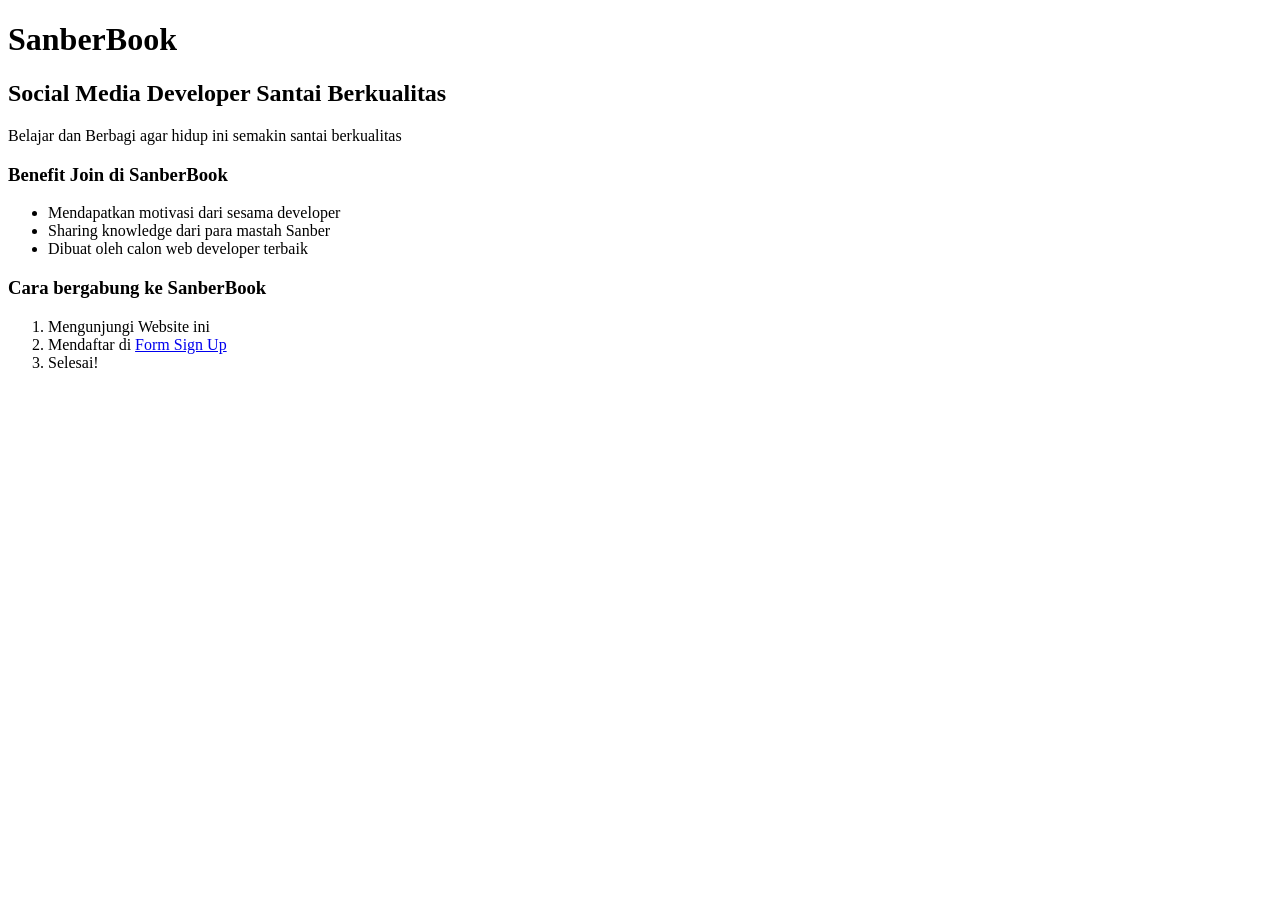
<file: Week 01/HTML/index.html>
<!DOCTYPE html>
<html lang="en">
  <head>
    <meta charset="UTF-8" />
    <meta http-equiv="X-UA-Compatible" content="IE=edge" />
    <meta name="viewport" content="width=device-width, initial-scale=1.0" />
    <title>SanberBook</title>
  </head>
  <body>
    <h1>SanberBook</h1>
    <h2>Social Media Developer Santai Berkualitas</h2>
    <p>Belajar dan Berbagi agar hidup ini semakin santai berkualitas</p>
    <h3>Benefit Join di SanberBook</h3>
    <ul>
      <li>Mendapatkan motivasi dari sesama developer</li>
      <li>Sharing knowledge dari para mastah Sanber</li>
      <li>Dibuat oleh calon web developer terbaik</li>
    </ul>
    <h3>Cara bergabung ke SanberBook</h3>
    <ol>
      <li>Mengunjungi Website ini</li>
      <li>Mendaftar di <a href="form.html">Form Sign Up</a></li>
      <li>Selesai!</li>
    </ol>
  </body>
</html>
</file>
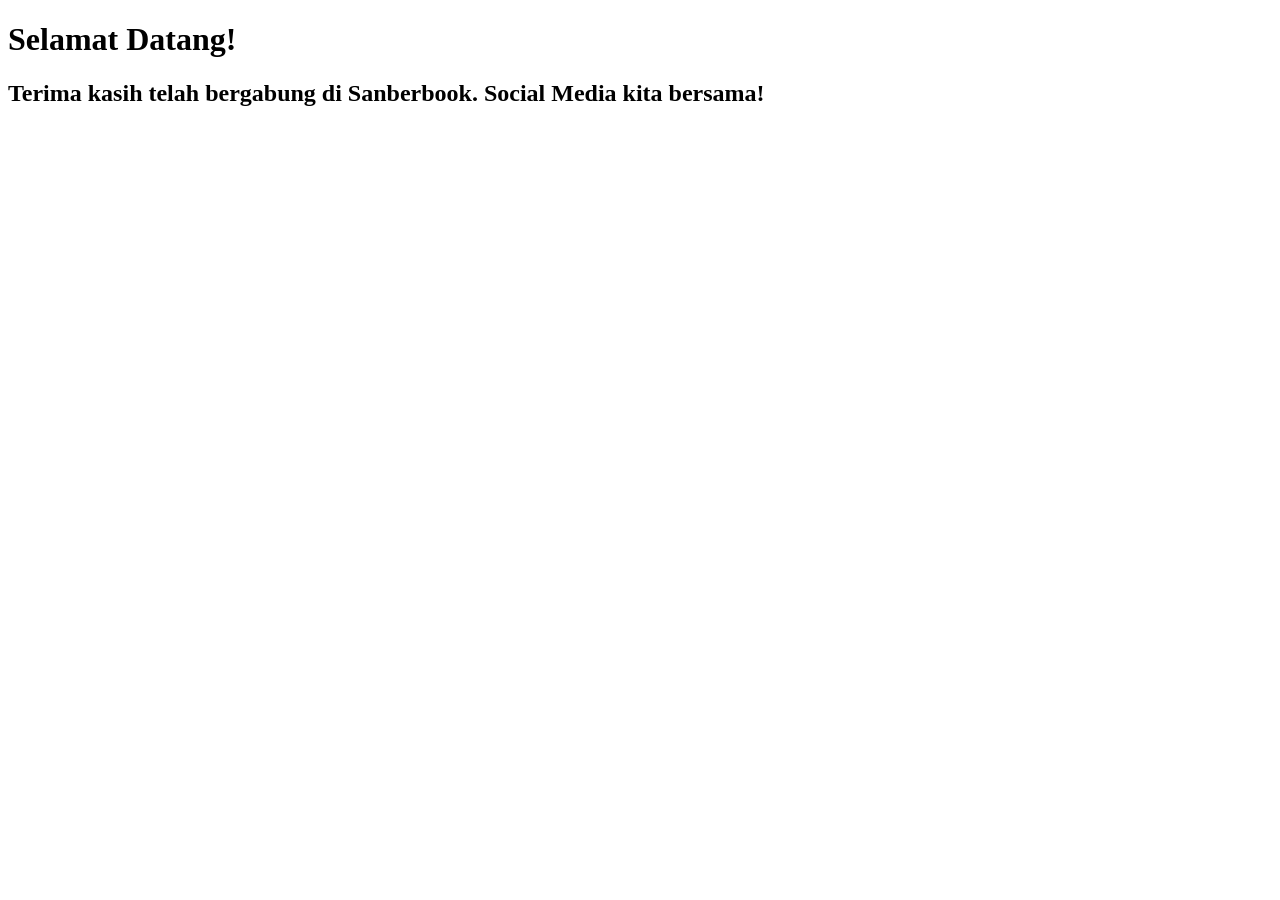
<file: Week 01/HTML/page/welcome.html>
<!DOCTYPE html>
<html lang="en">
  <head>
    <meta charset="UTF-8" />
    <meta http-equiv="X-UA-Compatible" content="IE=edge" />
    <meta name="viewport" content="width=device-width, initial-scale=1.0" />
    <title>Selamat Datang</title>
  </head>
  <body>
    <h1>Selamat Datang!</h1>
    <h2>
      Terima kasih telah bergabung di Sanberbook. Social Media kita bersama!
    </h2>
  </body>
</html>
</file>
